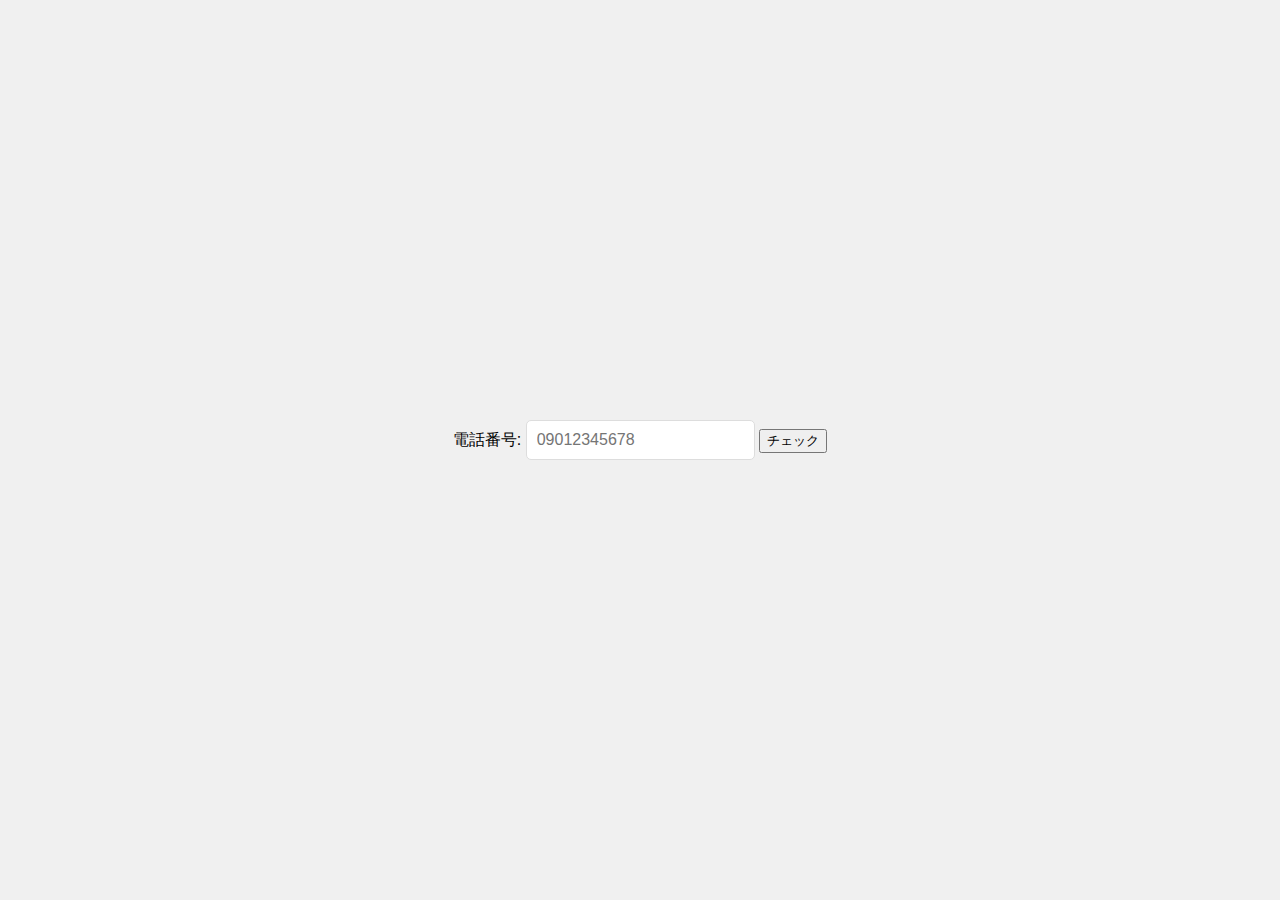
<file: carrier_check/index.html>
<!DOCTYPE html>
<html>
<head>
        <!-- Google tag (gtag.js) -->
		<script async src="https://www.googletagmanager.com/gtag/js?id=G-ENQG6K0RPD"></script>
		<script>
			window.dataLayer = window.dataLayer || [];
			function gtag(){dataLayer.push(arguments);}
			gtag('js', new Date());

			gtag('config', 'G-ENQG6K0RPD');
		</script>
    <title>キャリアチェック</title>
    <link rel="stylesheet" href="style.css">
</head>
<body>
    <form id="phoneForm">
        <label for="phone">電話番号:</label>
        <input type="text" id="phone" name="phone" placeholder="09012345678">
        <input type="submit" value="チェック">
    </form>

    <div id="result"></div>
    <script src="script.js"></script>
</body>
</html>
</file>
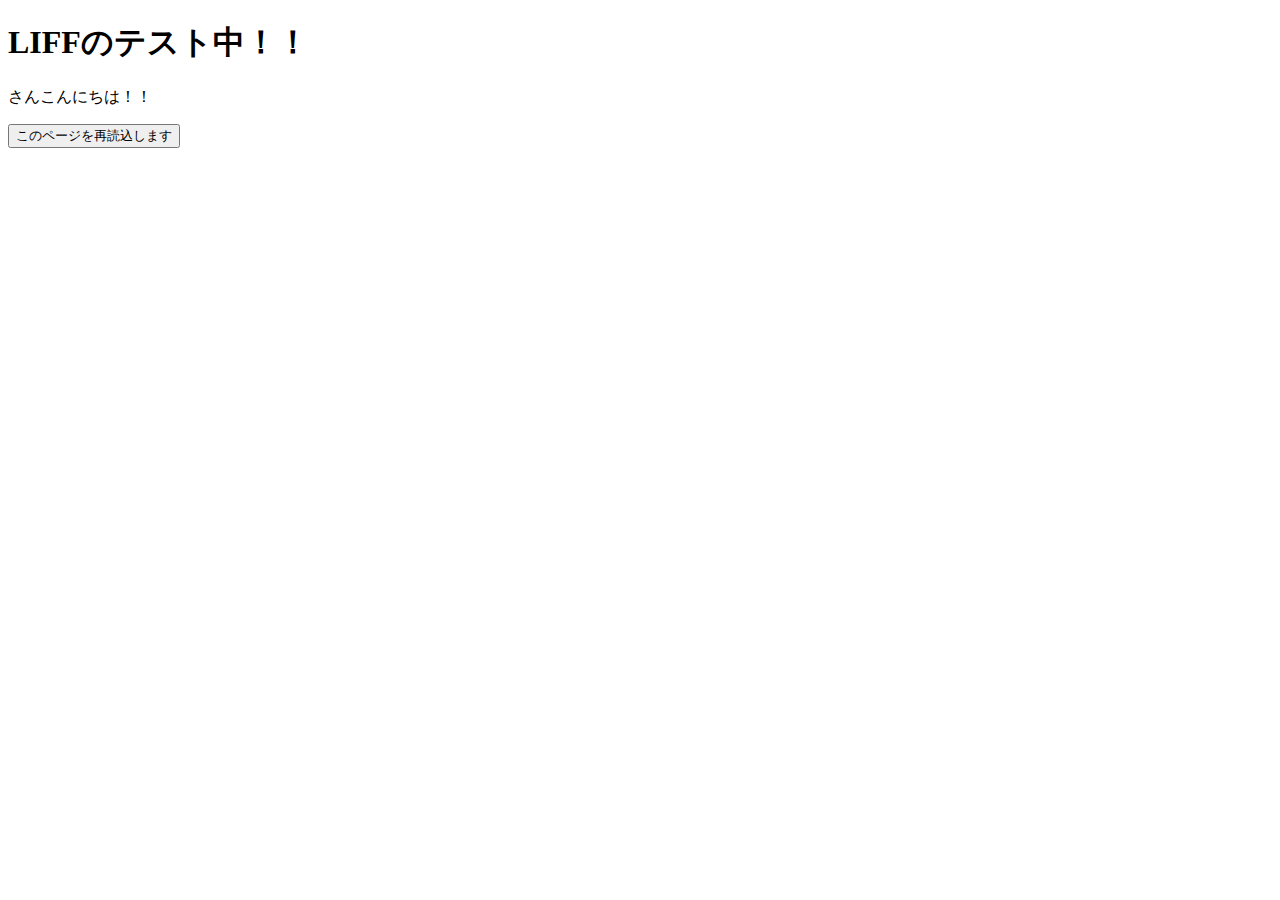
<file: liff/index.html>
<!DOCTYPE html>
<html lang="ja">
<head>
    <meta charset="UTF-8">
    <meta http-equiv="Cache-Control" content="no-cache">
    <meta http-equiv="X-UA-Compatible" content="IE=edge">
    <meta name="viewport" content="width=device-width, initial-scale=1.0">
    <title>LIFFテスト</title>
    <link href="https://cdn.jsdelivr.net/npm/bootstrap@5.0.2/dist/css/bootstrap.min.css" rel="stylesheet" integrity="sha384-EVSTQN3/azprG1Anm3QDgpJLIm9Nao0Yz1ztcQTwFspd3yD65VohhpuuCOmLASjC" crossorigin="anonymous">
</head>
<body>
    <div class="container mt-2">
        <h1>LIFFのテスト中！！</h1>
        <p><span id="name"></span>さんこんにちは！！</p>
        <input type="button" value="このページを再読込します" onclick="location.reload()" />
    </div>
    <script charset="utf-8" src="https://static.line-scdn.net/liff/edge/2/sdk.js"></script>
    <script>
        const name = '名前が不明です';
        const liffId = 'LIFFのIDです。'
        liff.init({
            liffId: "2003160894-Kamxe5Y4", // Use own liffId
            withLoginOnExternalBrowser: true, // Enable automatic login process
        }).then(() => {
            getProfile()
        }).catch((err) => {
            alert(err)
        })

        function getProfile(){
            liff.getProfile()
            .then((profile) => {
                const name = profile.displayName
                const displayName = document.getElementById('name')
                displayName.innerHTML= name
            })
            .catch((err) => {
                alert(err)
            });
        }

        function sendMessage(message){
            liff
            .sendMessages([
                {
                type: "text",
                text: message,
                },
            ])
            .then(() => {
                alert("message sent");
            })
            .catch((err) => {
                alert(err);
            });
        }

        function scanCode(){
            liff
            .scanCodeV2()
            .then((result) => {
                alert(result)
            })
            .catch((err) => {
                alert(err);
            });
        }
        function friendshipFlag(){
            liff.getFriendship().then((data) => {
                alert(data.friendFlag)
            })
            .catch((err) => {
                alert(err);
            });
        }
    </script>
</body>
</html>
</file>
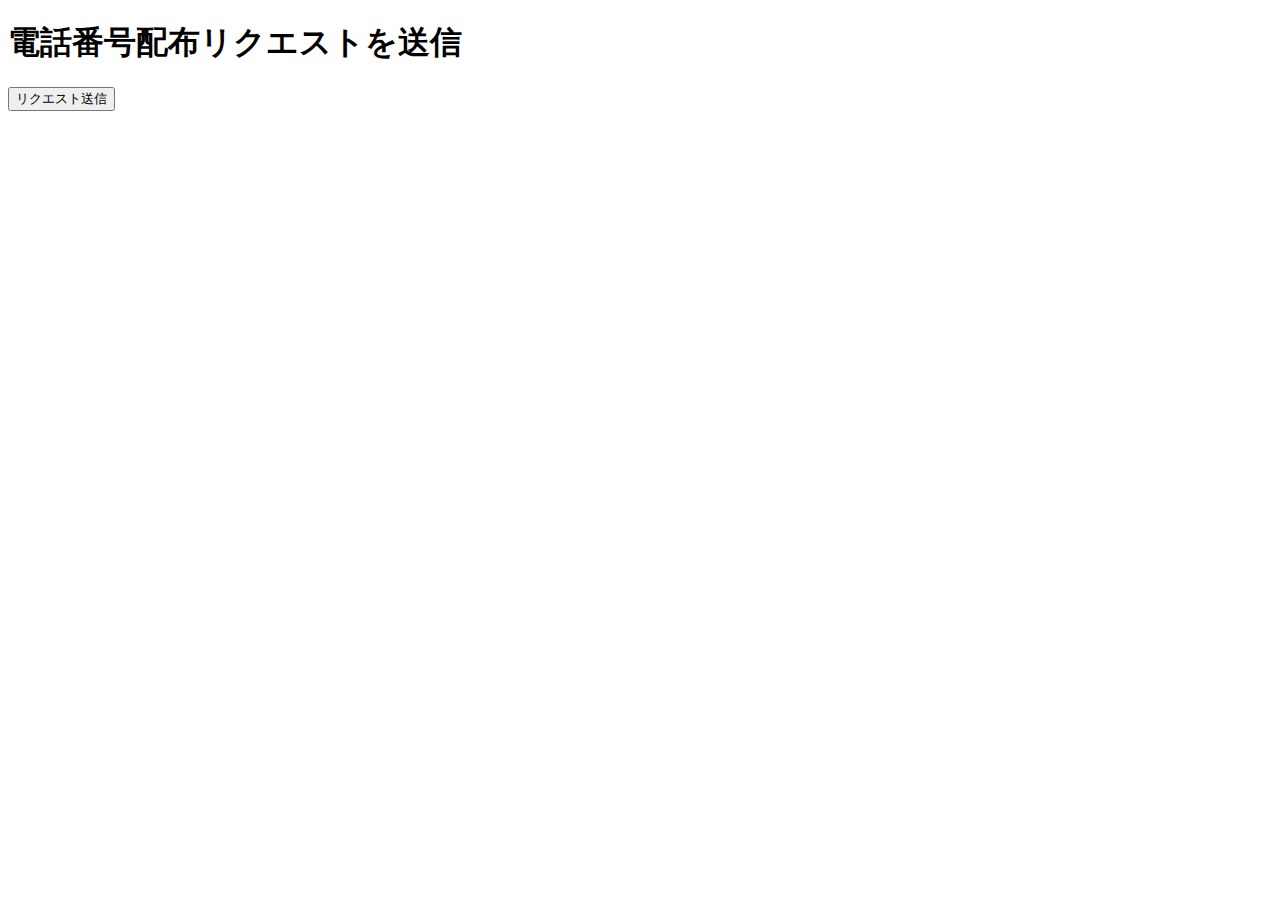
<file: carrier_check/fugafuga.html>
<!DOCTYPE html>
<html lang="ja">
<head>
    <meta charset="UTF-8">
    <meta name="viewport" content="width=device-width, initial-scale=1.0">
    <title>APIリクエスト送信</title>
</head>
<body>

    <h1>電話番号配布リクエストを送信</h1>
    
    <button id="sendRequestButton">リクエスト送信</button>
    
    <div id="responseMessage"></div>
    
    <script>
        document.getElementById("sendRequestButton").addEventListener("click", function() {
            // 送信するデータ
            const requestData = {
                "api_key": "MEtCUb5dwPiI9hc",
                "user_ip": "192.168.0.1",
                "session_id": "12345"
            };
            
            // リクエストを送信
            fetch("https://phone-test-jpcrb2kyqq-uc.a.run.app/detect_exit", {
                method: "POST",
                headers: {
                    "Content-Type": "application/json"
                },
                body: JSON.stringify(requestData)
            })
            .then(response => response.json())
            .then(data => {
                console.log("Response:", data);
                document.getElementById("responseMessage").innerText = "受信した電話番号: " + data.phone_number;
            })
            .catch(error => {
                console.error("エラーが発生しました:", error);
                document.getElementById("responseMessage").innerText = "エラーが発生しました: " + error;
            });
        });
    </script>

</body>
</html>
</file>
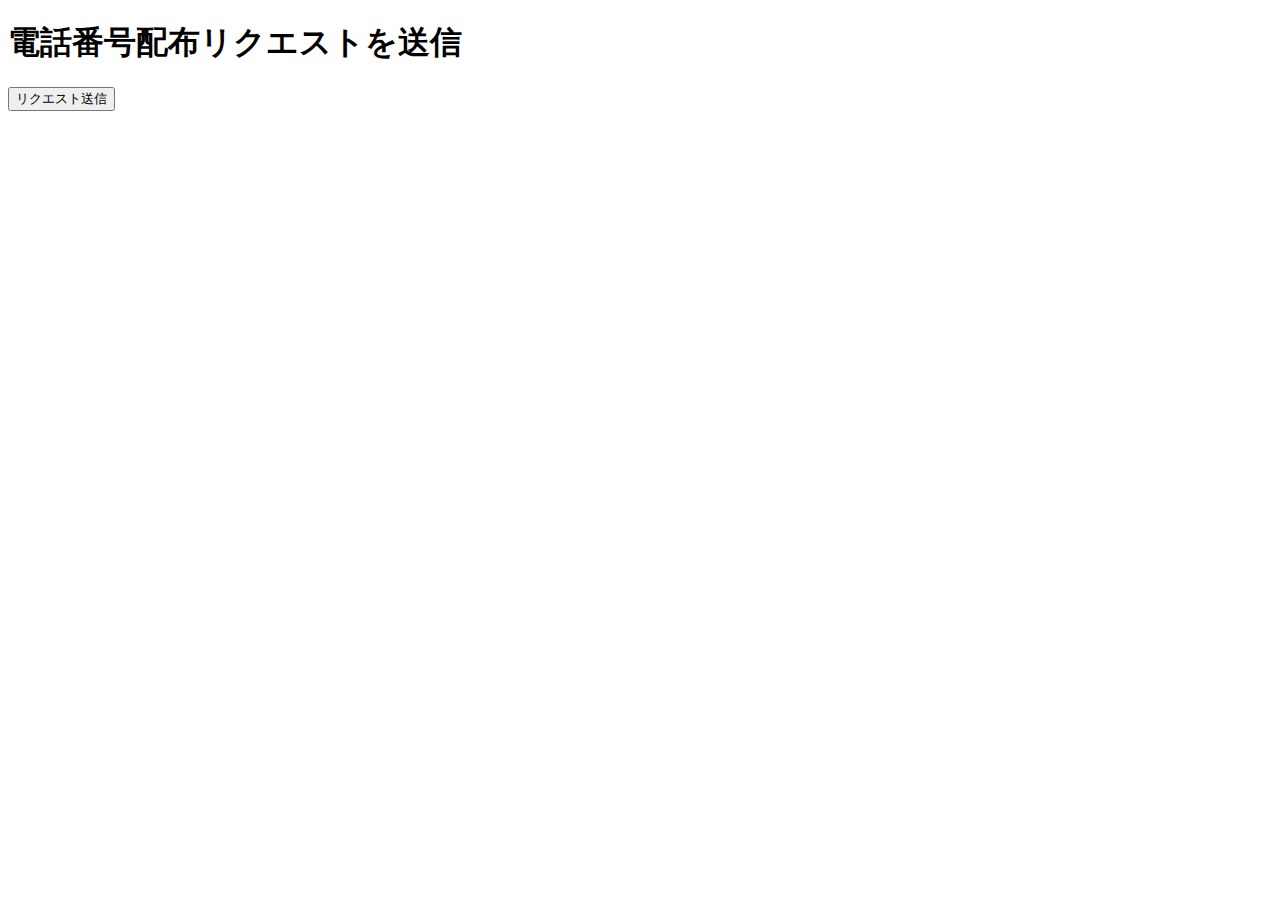
<file: carrier_check/hogehoge.html>
<!DOCTYPE html>
<html lang="ja">
<head>
    <meta charset="UTF-8">
    <meta name="viewport" content="width=device-width, initial-scale=1.0">
    <title>APIリクエスト送信</title>
</head>
<body>

    <h1>電話番号配布リクエストを送信</h1>
    
    <button id="sendRequestButton">リクエスト送信</button>
    
    <div id="responseMessage"></div>
    
    <script>
        document.getElementById("sendRequestButton").addEventListener("click", function() {
            // 送信するデータ
            const requestData = {
                "api_key": "MEtCUb5dwPiI9hc",
                "page_url": "https://example.com",
                "user_ip": "192.168.0.1",
                "session_id": "12345"
            };
            
            // リクエストを送信
            fetch("https://phone-test-jpcrb2kyqq-uc.a.run.app/ditribute_number", {
                method: "POST",
                headers: {
                    "Content-Type": "application/json"
                },
                body: JSON.stringify(requestData)
            })
            .then(response => response.json())
            .then(data => {
                console.log("Response:", data);
                document.getElementById("responseMessage").innerText = "受信した電話番号: " + data.phone_number;
            })
            .catch(error => {
                console.error("エラーが発生しました:", error);
                document.getElementById("responseMessage").innerText = "エラーが発生しました: " + error;
            });
        });
    </script>

</body>
</html>
</file>
<file: carrier_check/style.css>
body {
    font-family: Arial, sans-serif;
    background-color: #f0f0f0; /* 薄いグレーの背景 */
    margin: 0;
    padding: 0;
    height: 100vh;
    display: flex;
    justify-content: center;
    align-items: center;
    flex-direction: column;
}

#phoneForm {
    text-align: center;
}

#phone {
    font-size: 16px;
    padding: 10px;
    margin: 10px 0;
    border: 1px solid #ddd;
    border-radius: 5px;
}

#result {
    color: red; /* 赤文字で表示 */
    font-size: 24px; /* 大きな文字 */
    margin-top: 20px;
}
</file>
